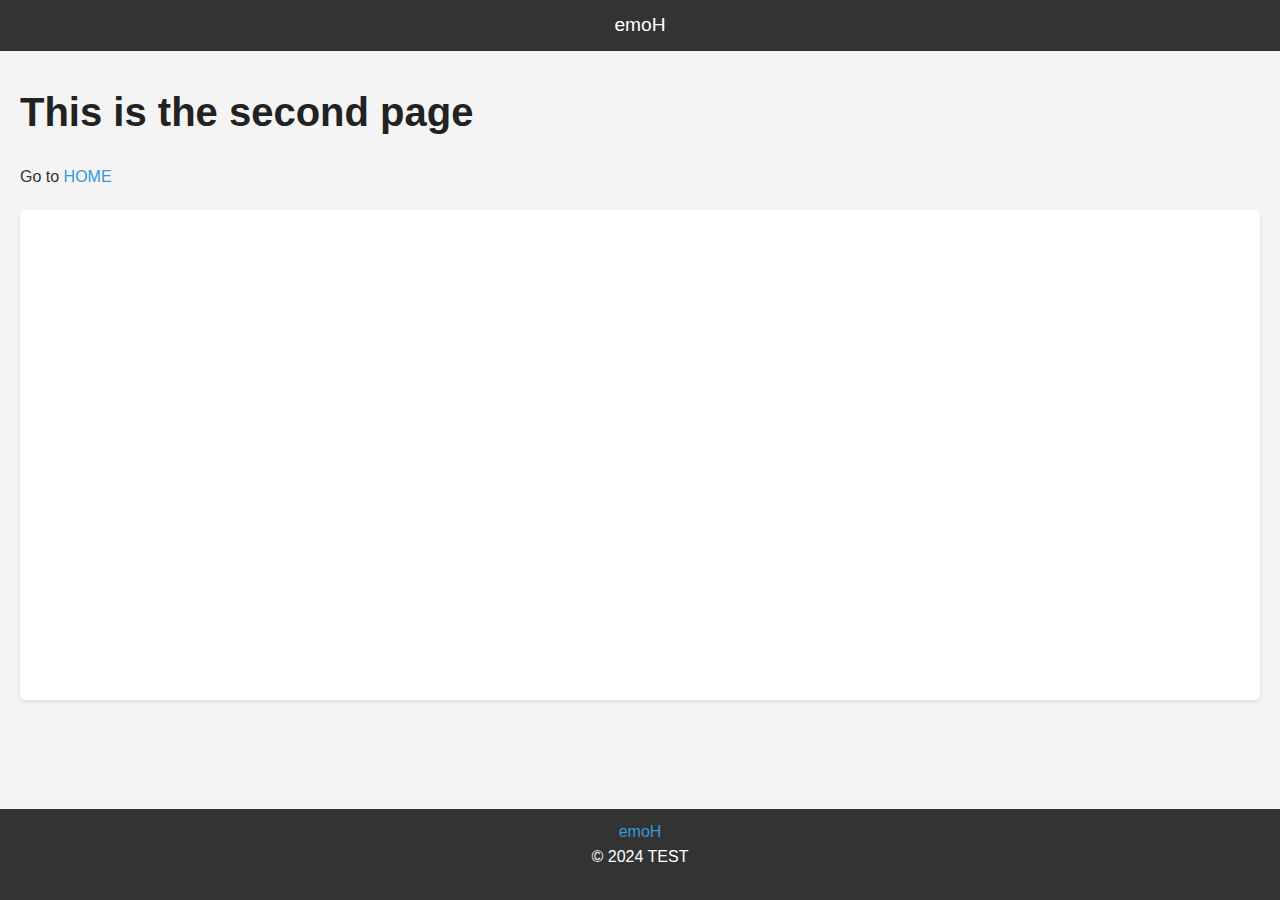
<file: second.html>
<!DOCTYPE html>
<html>
<head>
    <title>TEST</title>
    <link rel="stylesheet" href="assets/styles.css">
</head>
<body>
    <nav>
        <ul>
            <li><a href="index.html">emoH</a></li>
        </ul>
    </nav>
    <main>
        <h1>This is the second page</h1>
        <p>Go to <a href="index.html">HOME</a></p>
        <div class="map-container">
            <iframe 
                src="https://www.google.com/maps/embed?pb=!1m18!1m12!1m3!1d3151.835434509374!2d144.9537353153168!3d-37.81627977975195!2m3!1f0!2f0!3f0!3m2!1i1024!2i768!4f13.1!3m3!1m2!1s0x6ad642af0f11fd81%3A0xf577d9f0b1b1a1b1!2sFederation%20Square!5e0!3m2!1sen!2sau!4v1611819392747!5m2!1sen!2sau" 
                width="800" 
                height="450" 
                style="border:0;" 
                allowfullscreen="" 
                loading="lazy">
            </iframe>
        </div>
    </main>
    <footer>
        <ul>
            <li><a href="index.html">emoH</a></li>
        </ul>
        <p>&copy; 2024 TEST</p>
    </footer>
</body>
</html>
</file>
<file: assets/styles.css>
/* Basic Reset */
* {
    margin: 0;
    padding: 0;
    box-sizing: border-box;
}

/* Body Styling */
body {
    font-family: 'Arial', sans-serif;
    line-height: 1.6;
    color: #333;
    background-color: #f4f4f4;
    padding: 20px;
}

/* Headings */
h1, h2, h3, h4, h5, h6 {
    margin-bottom: 20px;
    font-weight: 600;
    color: #222;
}

h1 {
    font-size: 2.5em;
}

h2 {
    font-size: 2em;
}

h3 {
    font-size: 1.75em;
}

/* Paragraph */
p {
    margin-bottom: 20px;
    font-size: 1em;
    line-height: 1.6;
}

/* Div */
div {
    margin-bottom: 20px;
    padding: 20px;
    background-color: #fff;
    border-radius: 5px;
    box-shadow: 0 2px 4px rgba(0, 0, 0, 0.1);
}

/* Links */
a {
    color: #3498db;
    text-decoration: none;
}

a:hover {
    text-decoration: underline;
}

/* Navigation Bar */
nav {
    background-color: #333;
    color: #fff;
    padding: 10px 0;
    position: fixed;
    top: 0;
    left: 0;
    right: 0;
    z-index: 1000;
}

nav ul {
    list-style: none;
    display: flex;
    justify-content: center;
}

nav ul li {
    margin: 0 15px;
}

nav ul li a {
    color: #fff;
    text-decoration: none;
    font-size: 1.2em;
}

nav ul li a:hover {
    text-decoration: underline;
}

/* Main Content */
main {
    margin-top: 60px; /* Add margin to avoid content being hidden behind the fixed nav */
}

.map-container {
    margin: 20px 0;
    display: flex;
    justify-content: center;
}

/* Footer */
footer {
    background-color: #333;
    color: #fff;
    text-align: center;
    padding: 10px 0;
    position: fixed;
    width: 100%;
    bottom: 0;
    left: 0;
    right: 0;
}

/* Responsive Design */
@media (max-width: 768px) {
    body {
        padding: 10px;
    }

    nav ul {
        flex-direction: column;
    }

    nav ul li {
        margin: 10px 0;
    }

    h1 {
        font-size: 2em;
    }

    h2 {
        font-size: 1.75em;
    }

    h3 {
        font-size: 1.5em;
    }
}
</file>
